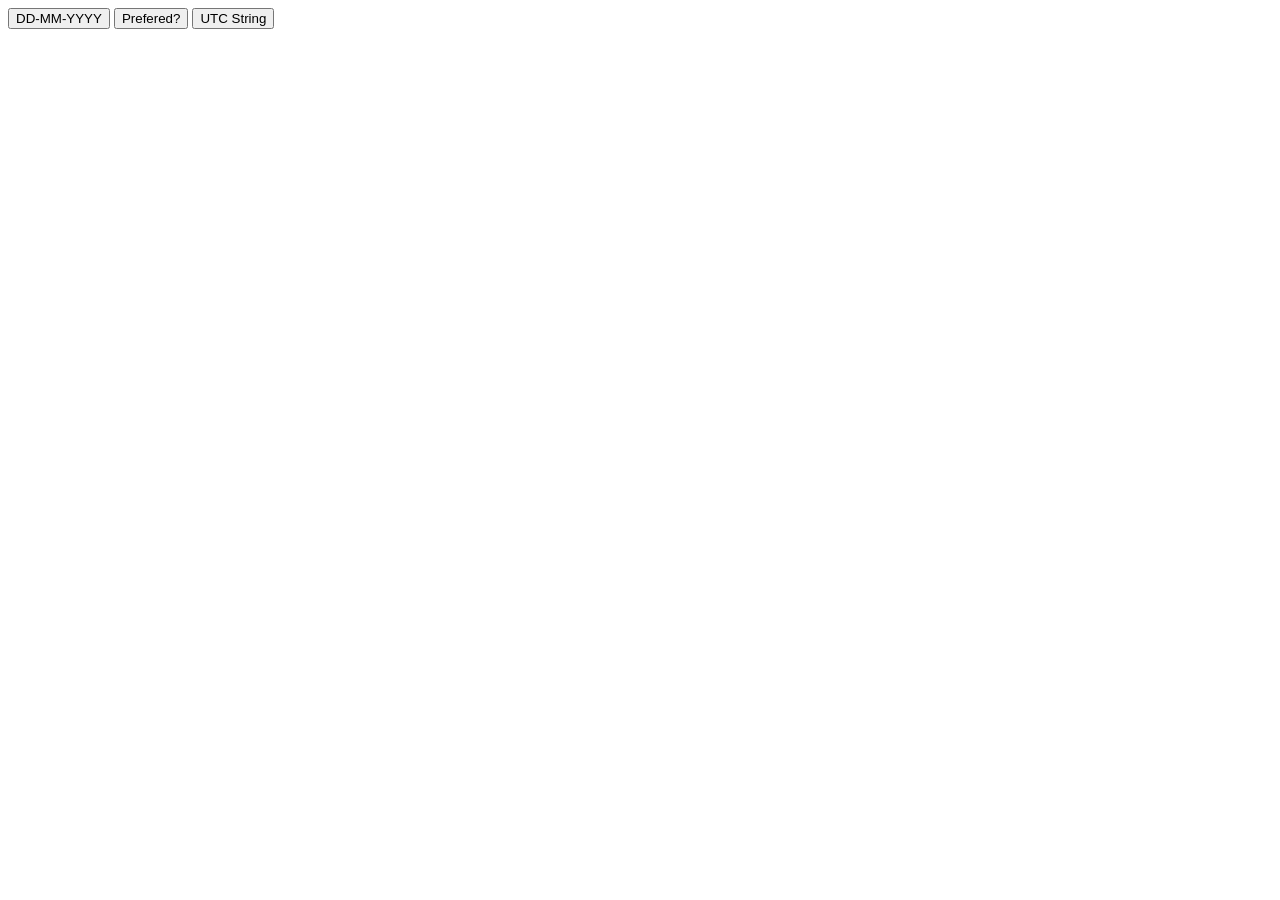
<file: Experimenting/randomDateTime.html>
<!doctype html>
<html lang="en">

<head>
    <meta charset="UTF-8">
    <meta name="viewport" content="width=device-width, initial-scale=1, shrink-to-fit=no">
    <meta http-equiv="X-UA-Compatible" content="ie=edge">
    <script>
        function pad(n) {
            return n < 10 ? '0' + n : n;
        }

        function randomDate(start, end) {
            return new Date(start.getTime() + Math.random() * (end.getTime() - start.getTime()));
        }

        testDate = randomDate(new Date(2012, 0, 1), new Date());
        console.log(testDate);

        function ddmmyyyy() {

            var date = testDate.getDate();
            var month = testDate.getMonth();
            var year = testDate.getFullYear();
            var ddmmyyyy = pad(date) + "-" + pad(month + 1) + "-" + year;
            console.log(ddmmyyyy);
            document.getElementById("demo").innerHTML = ddmmyyyy;
        }

        function anotherNice() {
            var someDate = testDate.toLocaleDateString('en-GB', {
                day: '2-digit',
                month: '2-digit',
                year: '2-digit',
                hour: '2-digit',
                minute: '2-digit',
                second: '2-digit'
            })
            console.log(someDate);
            document.getElementById("demo").innerHTML = someDate;

        }

        function UTCString() {
            console.log(testDate.toUTCString());
            document.getElementById("demo").innerHTML = testDate.toUTCString();

        }
    </script>

</head>

<body>
    <button onclick="ddmmyyyy()">DD-MM-YYYY</button>
    <button onclick="anotherNice()">Prefered?</button>
    <button onclick="UTCString()">UTC String</button>
    <p id="demo"></p>
</body>

</html>
</file>
